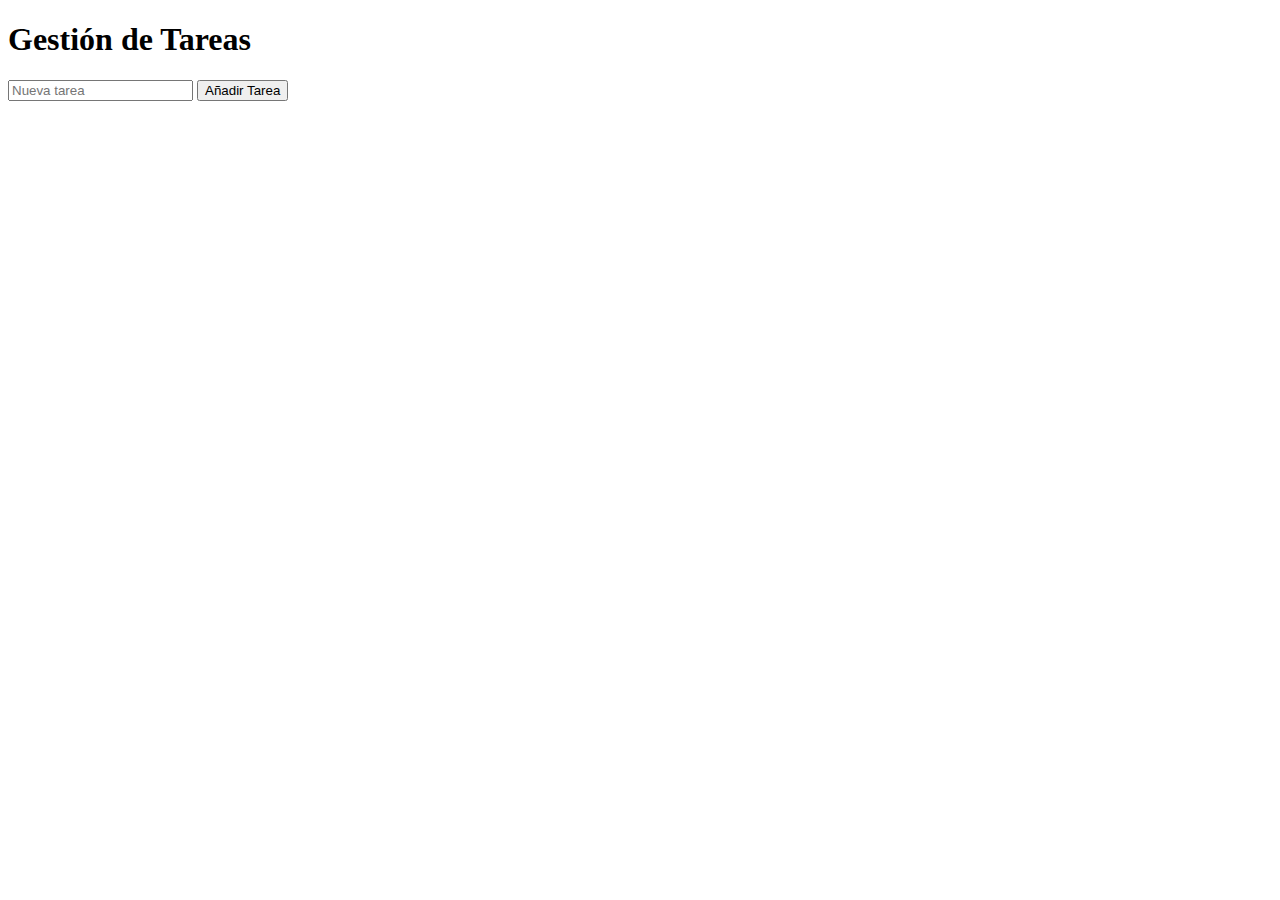
<file: Ejercicio_1/index.html>
<!DOCTYPE html>
<!-- Recordemos que el DOCTYPE es la primera línea de un documento HTML y se utiliza para indicar al navegador qué tipo de documento se está utilizando. -->
<html lang="en">
<!-- La etiqueta <html> es el contenedor raíz de todo el contenido de una página web. El atributo lang se utiliza para especificar el idioma de la página. -->

<head>
    <!-- La etiqueta <head> contiene información sobre el documento, como metadatos, enlaces a estilos y scripts, y otros elementos que no se muestran directamente en la página. -->
    <meta charset="UTF-8">
    <!-- La etiqueta <meta> se utiliza para especificar metadatos, como el juego de caracteres utilizado en el documento. -->
    <meta name="viewport" content="width=device-width, initial-scale=1.0">
    <!-- La etiqueta <meta> con el atributo name="viewport" se utiliza para controlar el tamaño y la escala de la página en dispositivos móviles. -->
    <title>Gestión de Tareas</title>
    <!-- La etiqueta <title> se utiliza para especificar el título de la página, que se muestra en la pestaña del navegador. -->
    <link rel="stylesheet" href="./src/css/styles.css">
    <!-- La etiqueta <link> se utiliza para enlazar una hoja de estilos externa con la página. -->
</head>

<body>
    <!-- La etiqueta <body> contiene todo el contenido visible de una página web, como texto, imágenes, enlaces, formularios, etc. -->
    <section id="app">
        <!-- La etiqueta <div> se utiliza para agrupar elementos y crear secciones en una página web. El atributo id se utiliza para identificar un elemento de forma única. -->
        <h1>Gestión de Tareas</h1>
        <!-- La etiqueta <h1> se utiliza para definir un encabezado de nivel 1 en una página web. -->
        <input type="text" id="new-task" placeholder="Nueva tarea">
        <!-- La etiqueta <input> se utiliza para crear campos de entrada en formularios. El atributo type se utiliza para especificar el tipo de campo (e.g., texto). El atributo id se utiliza para identificar un campo de forma única. El atributo placeholder se utiliza para mostrar un texto de ayuda en el campo. -->
        <button id="add-task">Añadir Tarea</button>
        <!-- La etiqueta <button> se utiliza para crear botones en una página web. El atributo id se utiliza para identificar un botón de forma única. -->
        <ul id="task-list"></ul>
        <!-- La etiqueta <ul> se utiliza para crear listas no ordenadas en una página web. El atributo id se utiliza para identificar una lista de forma única. -->
    </section>
    <script src="./src/js/app.js"></script>
    <!-- La etiqueta <script> se utiliza para enlazar un archivo de script con la página. -->
</body>

</html>
</file>
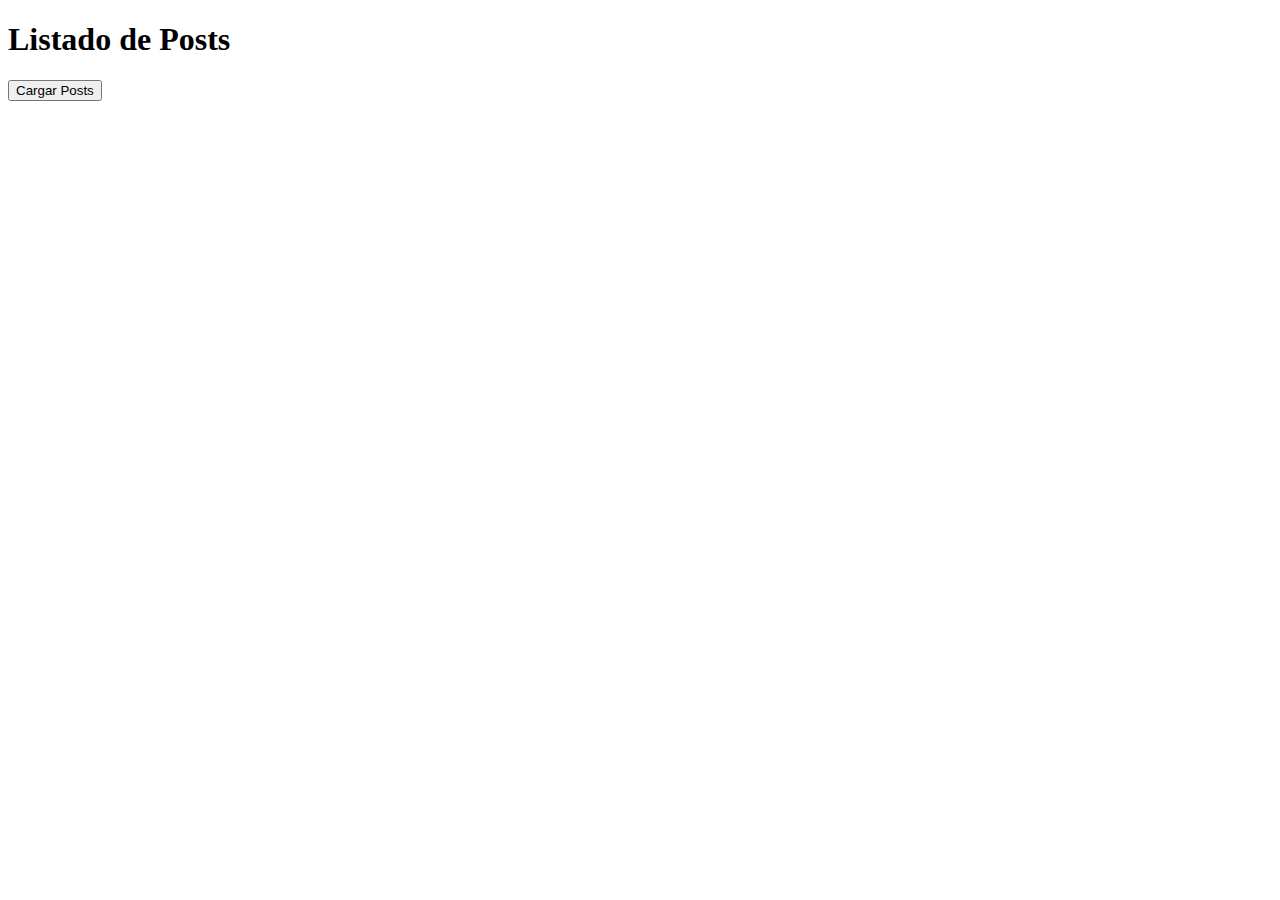
<file: Ejercicio_3/index.html>
<!DOCTYPE html>
<html lang="en">
<head>
    <meta charset="UTF-8">
    <meta name="viewport" content="width=device-width, initial-scale=1.0">
    <title>Consumiendo API con JSONPlaceholder</title>
</head>
<body>
    <div id="app">
        <h1>Listado de Posts</h1>
        <button id="fetch-posts">Cargar Posts</button>
        <ul id="post-list"></ul>
        <div id="error-message"></div>
    </div>
    <script src="./src/js/app.js"></script>
</body>
</html>
</file>
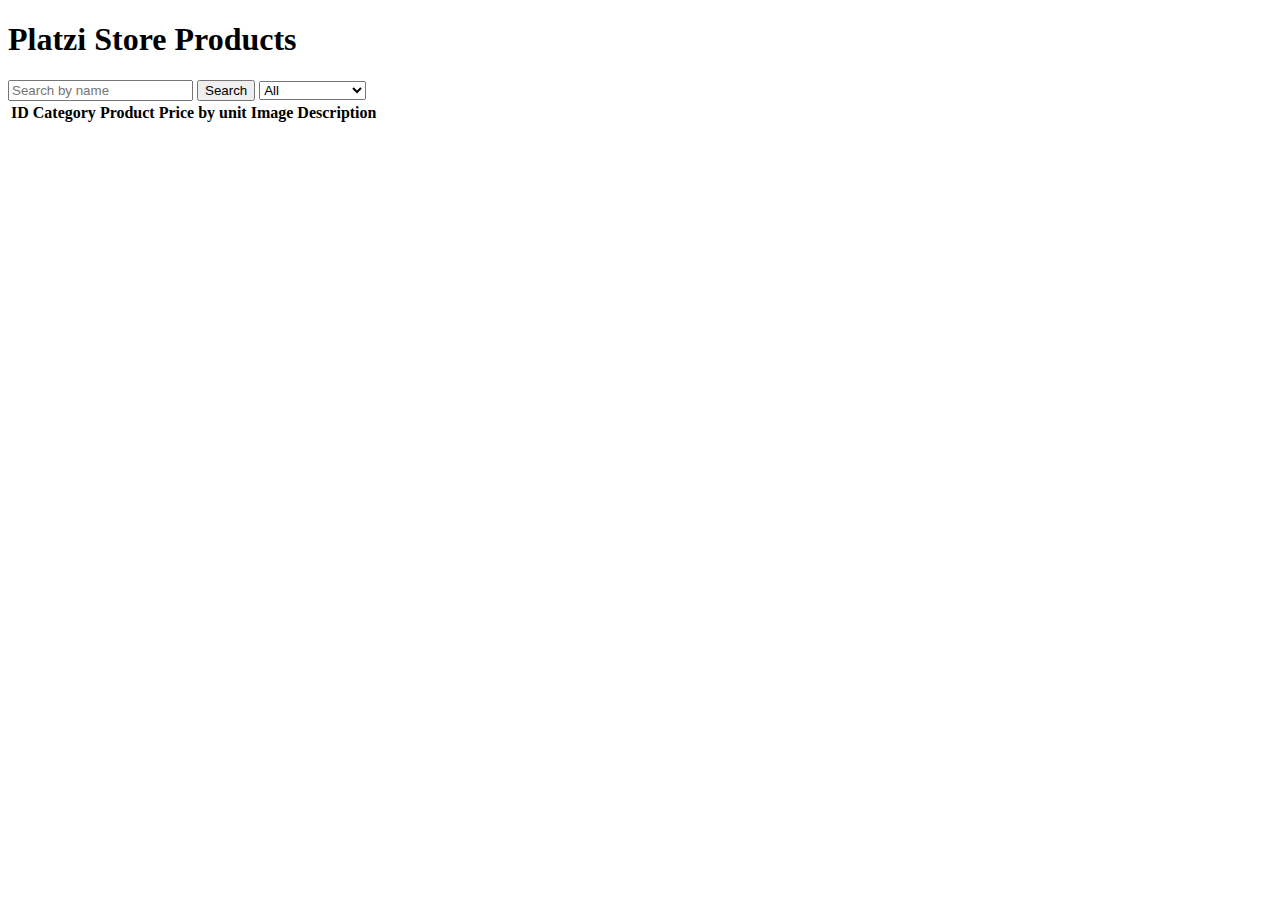
<file: Ejercicio_4/index.html>
<!DOCTYPE html>
<html lang="en">

<head>
  <meta charset="UTF-8">
  <meta name="viewport" content="width=device-width, initial-scale=1.0">
  <title>Product Management with the Platzi API </title>
</head>

<body>
  <section id="app">
    <h1>Platzi Store Products</h1>
    <input type="search" id="search-input" placeholder="Search by name">
    <button id="search-product">Search</button>

    <select name="select" id="category-select">
      <option value="All" >All</option>
      <option value="Clothes">Clothes</option>
      <option value="Electronics">Electronics</option>
      <option value="Furniture">Furniture</option>
      <option value="Shoes">Shoes</option>
      <option value="Miscellaneous">Miscellaneous</option>
    </select>

    <table>
      <thead>
        <tr>
          <th scope="col">ID</th>
          <th scope="col">Category</th>
          <th scope="col">Product</th>
          <th scope="col">Price by unit</th>
          <th scope="col">Image </th>
          <th scope="col">Description</th>
        </tr>
      </thead>
      <tbody id="tbody">

      </tbody>
    </table>
  </section>
  <script src="./src/js/app.js"></script>
</body>

</html>
</file>
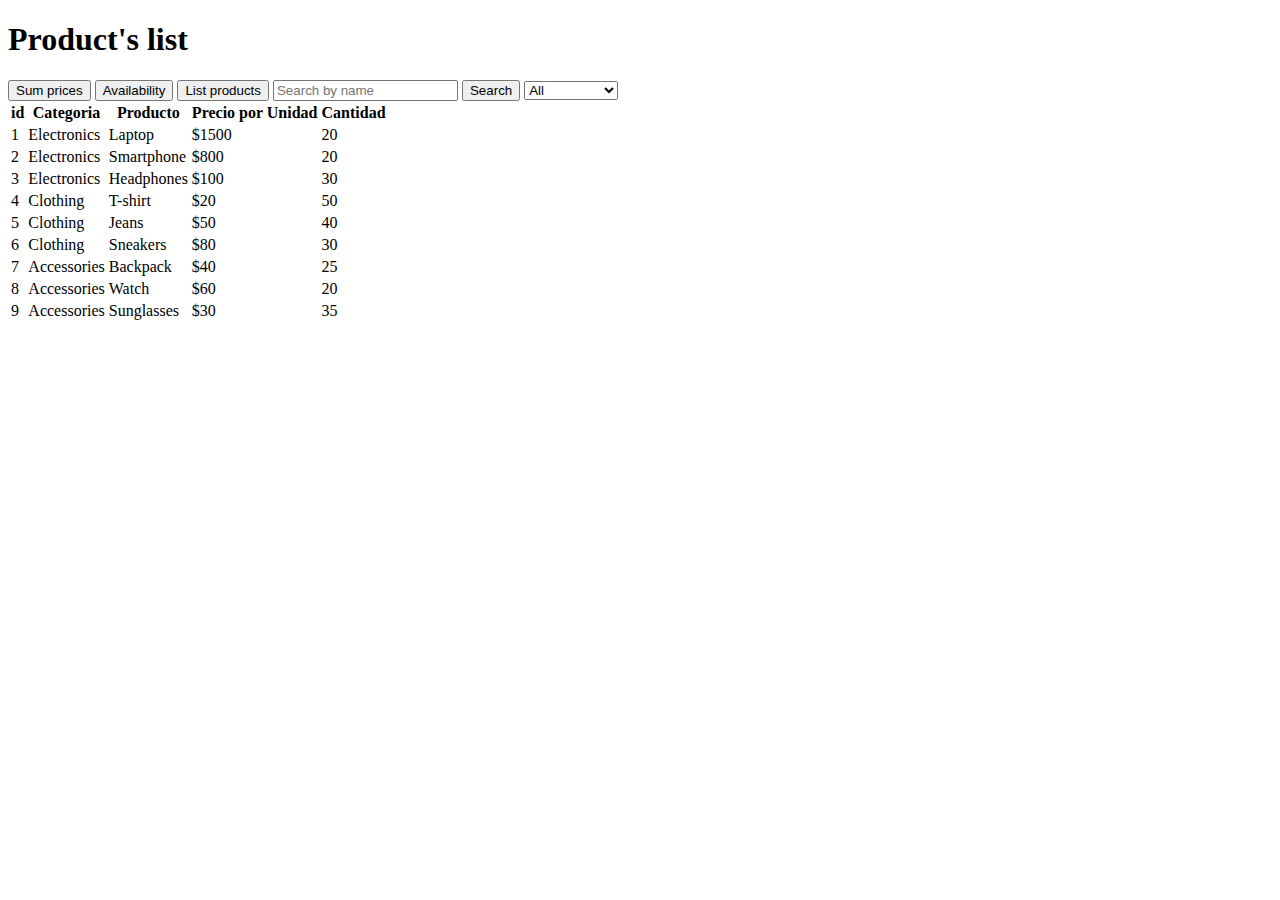
<file: Ejercicio_5/index.html>
<!DOCTYPE html>
<html lang="en">

<head>
  <meta charset="UTF-8">
  <meta name="viewport" content="width=device-width, initial-scale=1.0">
  <title>Array Methods in JavaScript</title>
  <link rel="stylesheet" href="./src/css/styles.css">
</head>

<body>
  <section id="app">
    <h1>Product's list</h1>
    <button id="sum">Sum prices</button>
    <button id="is-available">Availability</button>
    <button id="list-product">List products</button>

      <input type="search" id="search-input" placeholder="Search by name">
      <button id="search-product">Search</button>
  
    <select name="select" id="category-select">
      <option value="All" selected>All</option>
      <option value="Clothing">Clothing</option>
      <option value="Electronics">Electronics</option>
      <option value="Accessories">Accessories</option>
    </select>

    <div id="container" class="invisibility">

    </div>

    <table id="table">
      <thead>
        <tr>
          <th scope="col">id</th>
          <th scope="col">Categoria</th>
          <th scope="col">Producto</th>
          <th scope="col">Precio por Unidad</th>
          <th scope="col">Cantidad</th>
        </tr>
      </thead>
      <tbody id="tbody">

      </tbody>
    </table>
  </section>
  <script src="./src/js/app.js"></script>
</body>

</html>
</file>
<file: Ejercicio_1/src/css/styles.css>
.completed {
    text-decoration: line-through;
    color: gray;
}
</file>
<file: Ejercicio_5/src/css/styles.css>
.invisibility {
    display: none;
}
</file>
